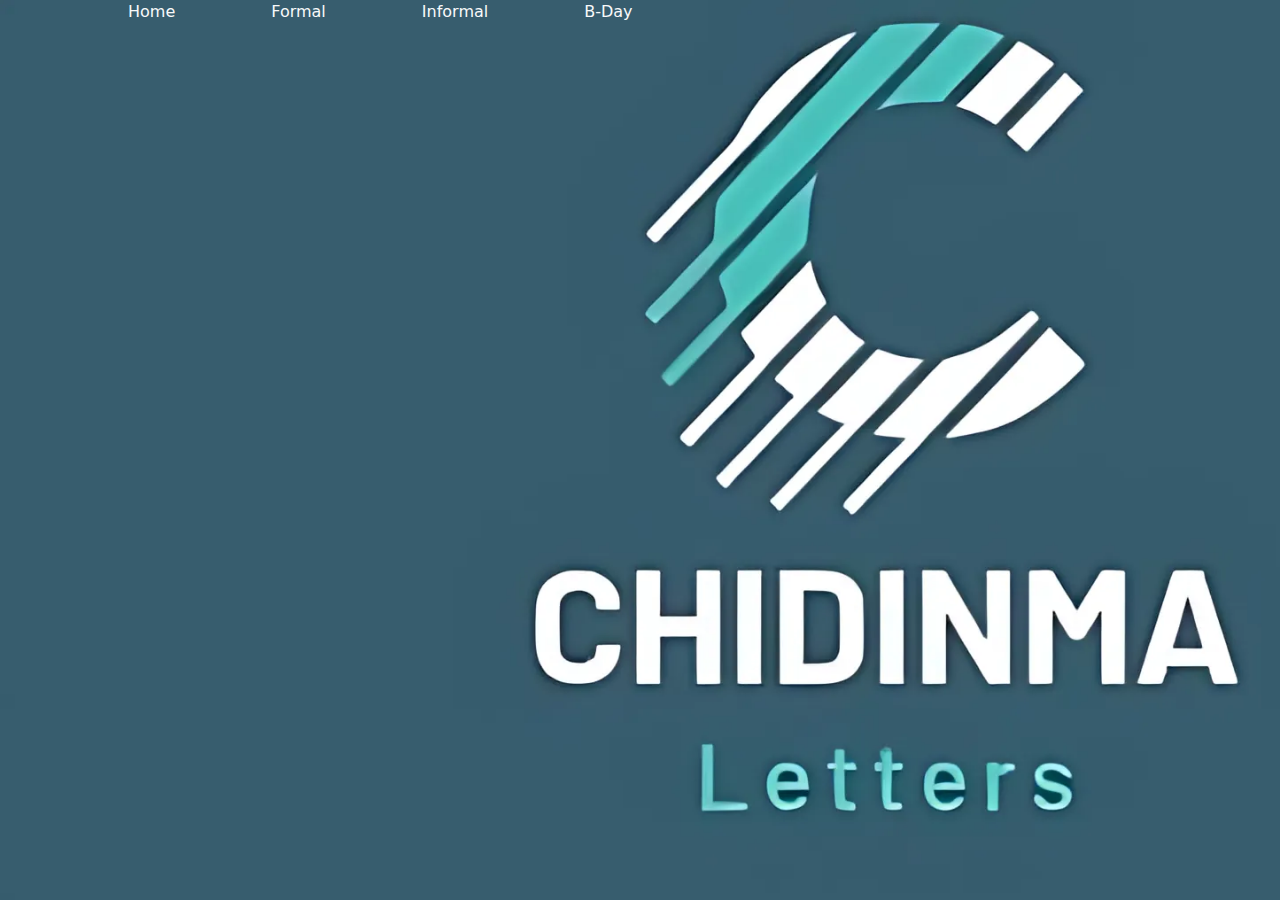
<file: index.html>
<!DOCTYPE html>
<html lang="en">

<head>
    <meta charset="UTF-8">
    <meta name="viewport" content="width=device-width, initial-scale=1.0">
    <link rel="stylesheet" href="css/bootstrap.css">
    <link rel="stylesheet" href="css/style.css">
    <script src="js/jquery-3.7.1.js"></script>
    <script src="js/script.js"></script>
    <title>Formal Letter</title>
</head>

<body>
    <div class="img-bg">
        <div class="d-flex justify-content-between align-items-center px-5">
            <ul class="d-flex justify-content-between">
                <li class="px-5"><a class="text-light" href="">Home</a></li>
                <li class="px-5"><a class="text-light" href="formal-letter.html">Formal</a></li>
                <li class="px-5"><a class="text-light" href="informal.html">Informal</a></li>
                <li class="px-5"><a class="text-light" href="">B-Day</a></li>
            </ul>
        </div>
    </div>




 
</body>

</html>
</file>
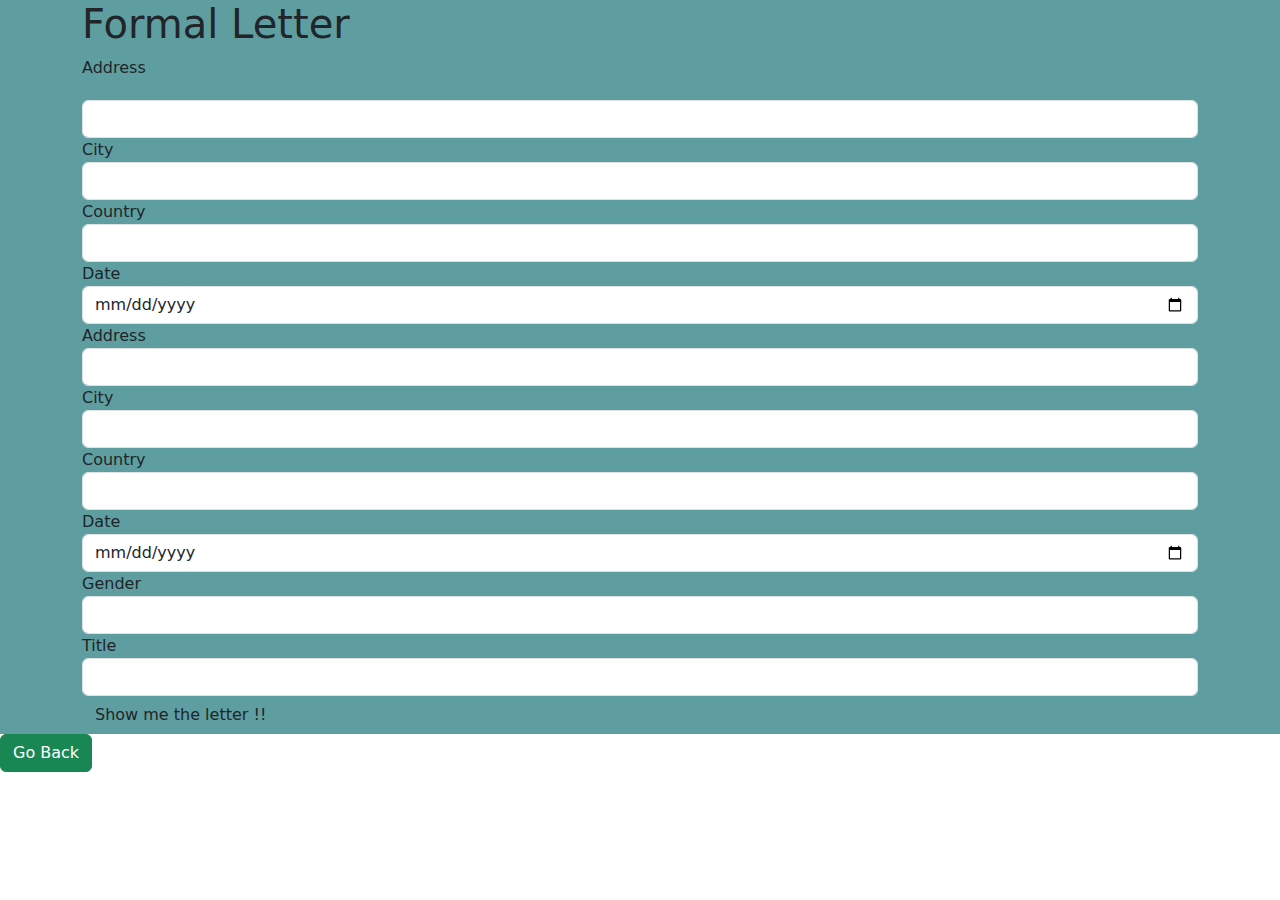
<file: formal-letter.html>
<!DOCTYPE html>
<html lang="en">
<head>
    <meta charset="UTF-8">
    <meta name="viewport" content="width=device-width, initial-scale=1.0">
    <link rel="stylesheet" href="css/bootstrap.css">
    <link rel="stylesheet" href="css/style.css">
    <script src="js/jquery-3.7.1.js"></script>
    <script src="js/script.js"></script>
    <title>Document</title>
</head>
<body>
    <div class="body">
        <div class="container">
            <h1>Formal Letter</h1>
            <form id="formOne">
                <div class="form-group">
                    <label for="sender">Address</label>
                    <input id="sender" class="add form-control" type="text">
                </div>
                <div class="form-group">
                    <label for="send">City</label>
                    <input id="send" class="add2 form-control" type="text">
                </div>
                <div class="form-group">
                    <label for="send2">Country</label>
                    <input id="send2" class="add3 form-control" type="text">
                </div>
                <div class="form-group">
                    <label for="send3">Date</label>
                    <input id="send3" class="add4 form-control" type="date">
                </div>
                <div class="form-group">
                    <label for="post">Address</label>
                    <input id="post" class="place form-control" type="text">
                </div>
                <div class="form-group">
                    <label for="post2">City</label>
                    <input id="post2" class="place2 form-control" type="text">
                </div>
                <div class="form-group">
                    <label for="post3">Country</label>
                    <input id="post3" class="place3 form-control" type="text">
                </div>
                <div class="form-group">
                    <label for="post4">Date</label>
                    <input id="post4" class="post4 form-control" type="date">
                </div>
                <div class="form-group">
                    <label for="greet">Gender</label>
                    <input id="greet" class="greet1 form-control" type="text">
                </div>
                <div class="form-group">
                    <label for="head">Title</label>
                    <input id="head" class="head1 form-control" type="text">
                </div>

                <button type="submit" class="btn">Show me the letter !!</button>
            </form>
        </div>
    </div>

   <div class="letter">
    <div id="letter">
        <div class="float-end">
            <p class="sender"></p>
            <p class="send"></p>
            <p class="send2"></p>
            <p class="send3"></p>
        </div>

        <div class="float-start">
            <p class="post"></p>
            <p class="post2"></p>
            <p class="post3"></p>
            <p class="post4"></p>
        </div>


        <div class="clr">

            <h5>Dear<span class="greet"></span></h5>
            <center><h1><span class="head"></span></h1></center>
    
            <p>Lorem ipsum dolor sit amet consectetur adipisicing elit. Aliquid quos voluptates itaque dicta numquam rerum!
                Atque possimus porro voluptas et iste dolorum? Tenetur optio, et repudiandae aspernatur deleniti
                reprehenderit dolore?</p>
            <p>Lorem ipsum dolor sit amet consectetur adipisicing elit. Soluta adipisci, voluptate, dolore culpa maiores
                sequi laudantium optio ea aliquam aperiam earum ratione est exercitationem sit beatae impedit vero rerum
                ullam.</p>
            <p>Lorem ipsum, dolor sit amet consectetur adipisicing elit. Blanditiis esse, fugiat, a similique qui,
                voluptatem totam soluta distinctio quos impedit exercitationem mollitia error quam iusto dolorem non ratione
                quis? Molestias?</p>
    
            <h6>Yours faithfully,</h6>
            <h6>Adedeji Temitope.</h6>
        </div>



    </div>
  
   </div>

    <a href="index.html"><button class="btn btn-success" id="black">Go Back</button></a>

</body>
</html>
</file>
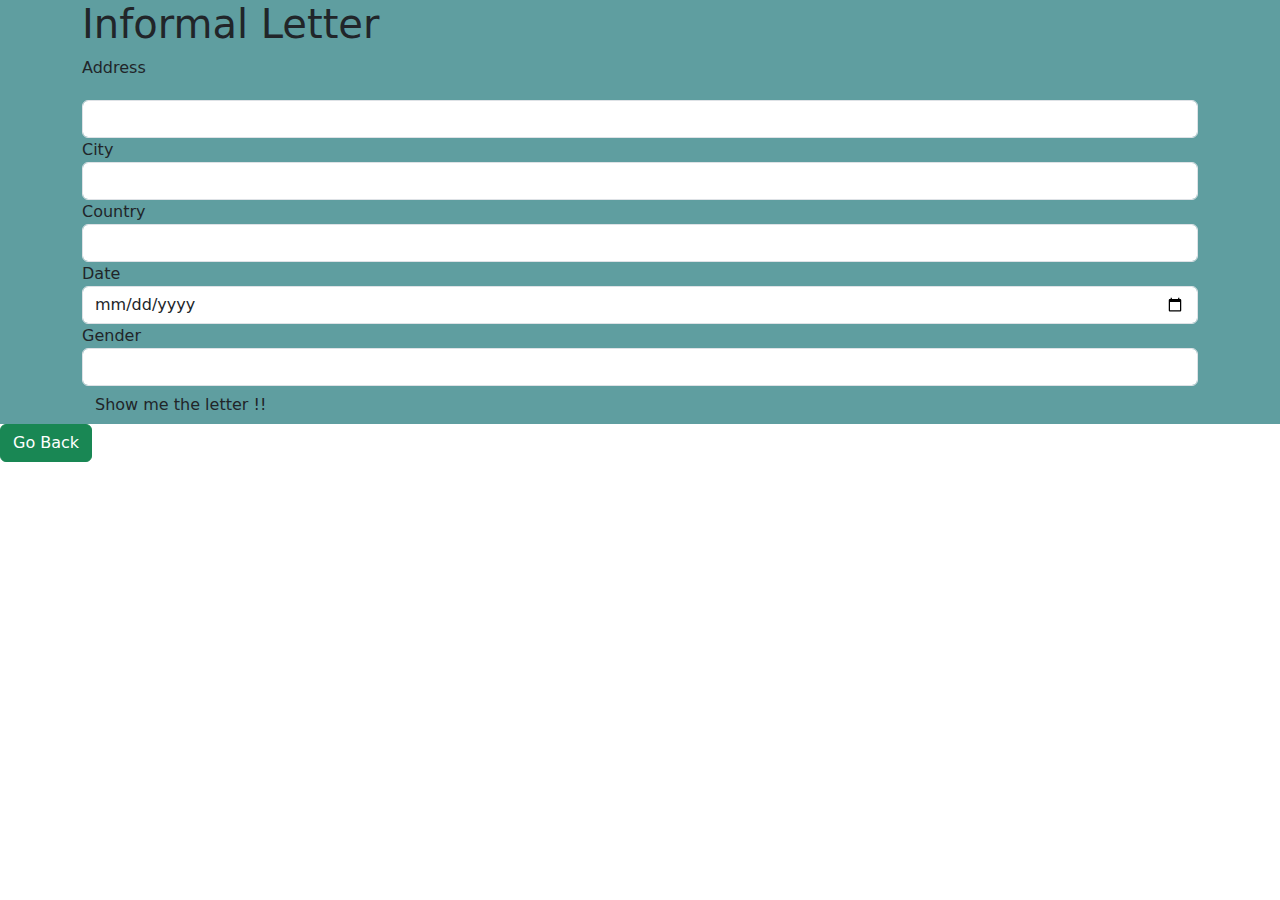
<file: informal.html>
<!DOCTYPE html>
<html lang="en">
<head>
    <meta charset="UTF-8">
    <meta name="viewport" content="width=device-width, initial-scale=1.0">
    <link rel="stylesheet" href="css/bootstrap.css">
    <link rel="stylesheet" href="css/inform.css">
    <script src="js/jquery-3.7.1.js"></script>
    <script src="js/script.js"></script>
    <script src="inform.js"></script>
    <title>Document</title>
</head>
<body>
    <div class="head">
        <div class="container">
            <h1>Informal Letter</h1>
            <form id="formOne">
                <div class="form-group">
                    <label for="sender">Address</label>
                    <input id="sender" class="add form-control" type="text">
                </div>
                <div class="form-group">
                    <label for="send">City</label>
                    <input id="send" class="add2 form-control" type="text">
                </div>
                <div class="form-group">
                    <label for="send2">Country</label>
                    <input id="send2" class="add3 form-control" type="text">
                </div>
                <div class="form-group">
                    <label for="send3">Date</label>
                    <input id="send3" class="add4 form-control" type="date">
                </div>
      
                <div class="form-group">
                    <label for="greet">Gender</label>
                    <input id="greet" class="greet1 form-control" type="text">
                </div>

                <button type="submit" class="btn">Show me the letter !!</button>
            </form>
        </div>
    </div>

   <div class="letters">
    <div id="letter">

        <div class="float-start">
            <p class="post"></p>
            <p class="post2"></p>
            <p class="post3"></p>
            <p class="post4"></p>
        </div>


        <div class="clr">

            <h5>Dear<span class="greet"></span></h5>
            <center><h1><span class="head"></span></h1></center>
    
            <p>Lorem ipsum dolor sit amet consectetur adipisicing elit. Aliquid quos voluptates itaque dicta numquam rerum!
                Atque possimus porro voluptas et iste dolorum? Tenetur optio, et repudiandae aspernatur deleniti
                reprehenderit dolore?</p>
            <p>Lorem ipsum dolor sit amet consectetur adipisicing elit. Soluta adipisci, voluptate, dolore culpa maiores
                sequi laudantium optio ea aliquam aperiam earum ratione est exercitationem sit beatae impedit vero rerum
                ullam.</p>
            <p>Lorem ipsum, dolor sit amet consectetur adipisicing elit. Blanditiis esse, fugiat, a similique qui,
                voluptatem totam soluta distinctio quos impedit exercitationem mollitia error quam iusto dolorem non ratione
                quis? Molestias?</p>
    
            <h6>Yours faithfully,</h6>
            <h6>Adedeji Temitope.</h6>
        </div>



    </div>
  
   </div>

    <a href="index.html"><button class="btn btn-success" id="black">Go Back</button></a>

</body>
</html>
</file>
<file: css/style.css>
.body {
    background-color: cadetblue;
    
}

.letter {
    display: flex;
    justify-content: center;
   
}
#letter {
    display: none;
    border: 2px solid whitesmoke ;
    width: 50%;
    height: 750px;
    padding: 20px;
}

.letters{
    display: none;
}

.head{
    background-color: cadetblue;
}


.add {
    margin-top: 20px;
}

.clr {
    clear: both;
}

.float-start {
    margin-top: 150px;
}

.float-end {
    margin-top: 100px;
}

.img-bg {
    background-image: url("../img/bg2.webp");
    background-repeat: no-repeat;
    background-size: cover;
    height: 100vh;
    width: 100%;
}

.img-bg a{
    list-style: none;
    text-decoration: none;
}

.img-bg ul {
    list-style: none;
}
</file>
<file: css/inform.css>
.body {
    background-color: cadetblue;
    
}

.letter {
    display: flex;
    justify-content: center;
   
}
#letter {
    display: none;
    border: 2px solid whitesmoke ;
    width: 50%;
    height: 750px;
    padding: 20px;
}



.head{
    background-color: cadetblue;
}


.add {
    margin-top: 20px;
}

.clr {
    clear: both;
}

.float-start {
    margin-top: 150px;
}

.float-end {
    margin-top: 100px;
}

.img-bg {
    background-image: url("../img/bg2.webp");
    background-repeat: no-repeat;
    background-size: cover;
    height: 100vh;
    width: 100%;
}

.img-bg a{
    list-style: none;
    text-decoration: none;
}

.img-bg ul {
    list-style: none;
}
</file>
